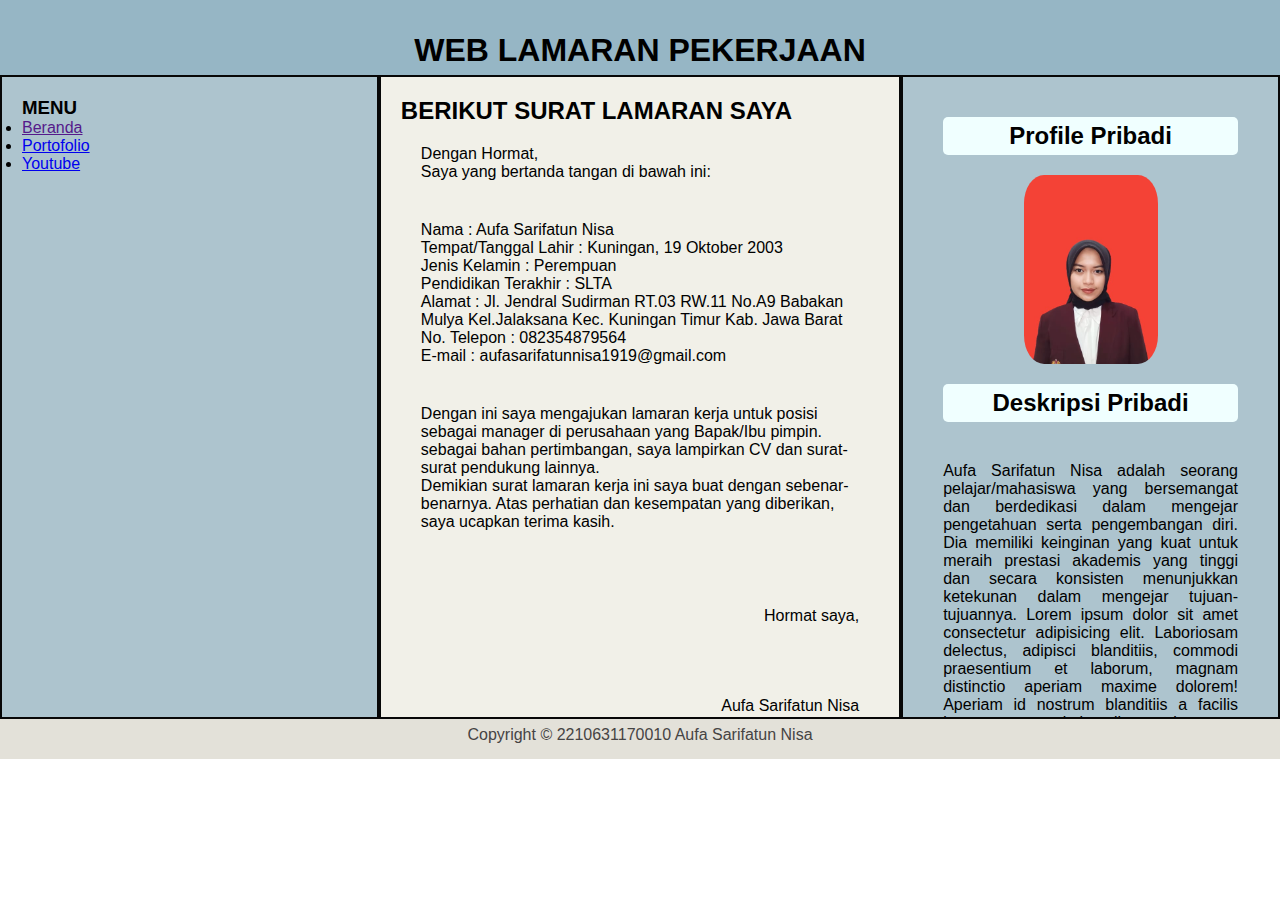
<file: index.html>
<!DOCTYPE html>
<html lang="en">
<head>
    <meta charset="UTF-8">
    <meta name="viewport" content="width=device-width, initial-scale=1.0">
    <link rel="stylesheet" href="index.css">
    <title>UTS Pemograman WEB</title>
</head>
<body>
    <div class="container">
        <div class="head">
            <h1>WEB LAMARAN PEKERJAAN</h1>
        </div>
        <div class="containerbaru">
        <div class="content asside1">
            <h3>MENU</h3>
            <ul>
                <li><a href="">Beranda</a></li>
                <li><a href="Portofolio.html" target="_blank">Portofolio</a></li>
                <li><a href="https://www.youtube.com/@aufasarifatunnisa9879" target="_blank">Youtube</a></li>
            </ul>
        </div>
        <div class="content main">
            <h2>BERIKUT SURAT LAMARAN SAYA </h2>
                <p class="sayalagi">Dengan Hormat,<br>
                    Saya yang bertanda tangan di bawah ini:</p>
                    
                <P >Nama                 : Aufa Sarifatun Nisa <br>
                    Tempat/Tanggal Lahir : Kuningan, 19 Oktober 2003<br>
                    Jenis Kelamin        : Perempuan<br>
                    Pendidikan Terakhir  : SLTA<br>
                    Alamat               : Jl. Jendral Sudirman RT.03 RW.11 No.A9 Babakan Mulya Kel.Jalaksana Kec. Kuningan Timur Kab. Jawa Barat<br>
                    No. Telepon          : 082354879564<br>
                    E-mail               : aufasarifatunnisa1919@gmail.com</p>
                    
                <p>Dengan ini saya mengajukan lamaran kerja untuk posisi sebagai manager di perusahaan yang Bapak/Ibu pimpin.<br>
                    sebagai bahan pertimbangan, saya lampirkan CV dan surat-surat pendukung lainnya.<br>
                    Demikian surat lamaran kerja ini saya buat dengan sebenar-benarnya. Atas perhatian dan kesempatan yang diberikan, saya ucapkan terima kasih.<br>
                    
                <p class="dua">Hormat saya,<br>
                    Aufa Sarifatun Nisa</p>
        </div>
        <div class="content asside2">
            <div class="border">
                <h2 class="bio">Profile Pribadi</h2>
            </div>
            <img class="foto"src="Foto Aufa.jpeg"width="40%">
            <div class="border">
                <h2 class="bio">Deskripsi Pribadi</h2>
            </div>
           <p class="paragraf">
            Aufa Sarifatun Nisa adalah seorang pelajar/mahasiswa yang bersemangat dan berdedikasi dalam mengejar pengetahuan serta pengembangan diri. Dia memiliki keinginan yang kuat untuk meraih prestasi akademis yang tinggi dan secara konsisten menunjukkan ketekunan dalam mengejar tujuan-tujuannya. Lorem ipsum dolor sit amet consectetur adipisicing elit. Laboriosam delectus, adipisci blanditiis, commodi praesentium et laborum, magnam distinctio aperiam maxime dolorem! Aperiam id nostrum blanditiis a facilis ipsa autem animi velit possimus ex delectus nulla eaque quas et, vel quam iure, excepturi debitis, optio accusamus. Amet inventore maxime voluptatibus libero!</p>
        </div>
        </div>
        <div class="clear"></div>
        <div class="footer">Copyright © 2210631170010 Aufa Sarifatun Nisa</div>
    </div>
</body>
</html>
</file>
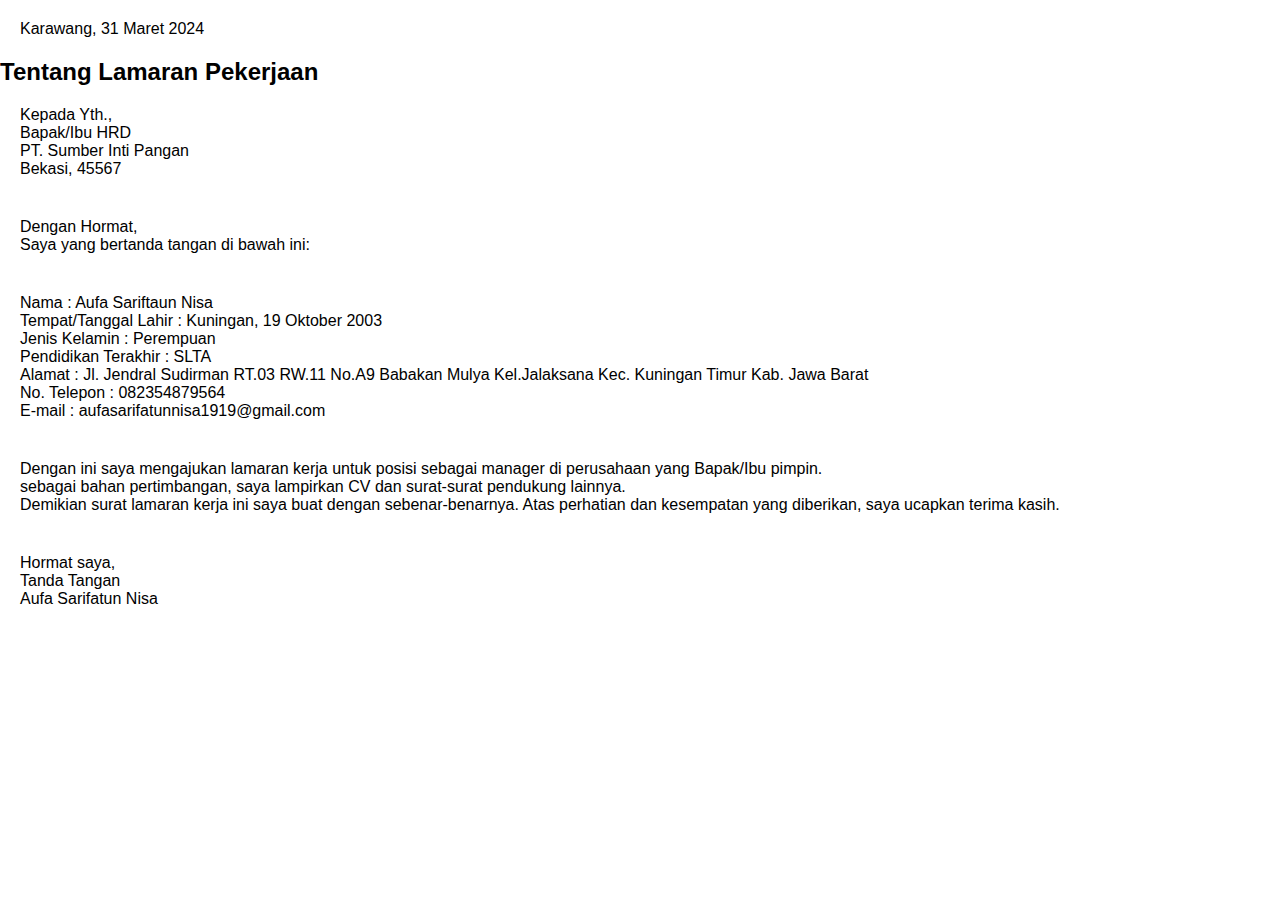
<file: Lamaran Pekerjaan.html>
<!DOCTYPE html>
<html lang="en">
<head>
    <link rel= "stylesheet" href="index.css">
    <meta charset="UTF-8">
    <meta name="viewport" content="width=device-width, initial-scale=1.0">
    <title>Lamaran Pekerjaan</title>
</head>
<body>
    <div class="lamaran">
        <p> Karawang, 31 Maret 2024</p>
            <h2>Tentang Lamaran Pekerjaan</h2>
            <p>Kepada Yth.,<br>
                Bapak/Ibu HRD<br>
                PT. Sumber Inti Pangan<br>
                Bekasi, 45567</p>
                
            <p>Dengan Hormat,<br>
                Saya yang bertanda tangan di bawah ini:</p>
                
            <p>Nama              : Aufa Sariftaun Nisa<br>
                Tempat/Tanggal Lahir : Kuningan, 19 Oktober 2003<br>
                Jenis Kelamin        : Perempuan<br>
                Pendidikan Terakhir  : SLTA<br>
                Alamat               : Jl. Jendral Sudirman RT.03 RW.11 No.A9 Babakan Mulya Kel.Jalaksana Kec. Kuningan Timur Kab. Jawa Barat<br>
                No. Telepon          : 082354879564<br>
                E-mail               : aufasarifatunnisa1919@gmail.com</p>
                
            <p>Dengan ini saya mengajukan lamaran kerja untuk posisi sebagai manager di perusahaan yang Bapak/Ibu pimpin.<br>
                sebagai bahan pertimbangan, saya lampirkan CV dan surat-surat pendukung lainnya.<br>
                Demikian surat lamaran kerja ini saya buat dengan sebenar-benarnya. Atas perhatian dan kesempatan yang diberikan, saya ucapkan terima kasih.<br>
                
            <p>Hormat saya,<br>
                Tanda Tangan<br>
                Aufa Sarifatun Nisa</p>
    </div>
</body>
</html>
</file>
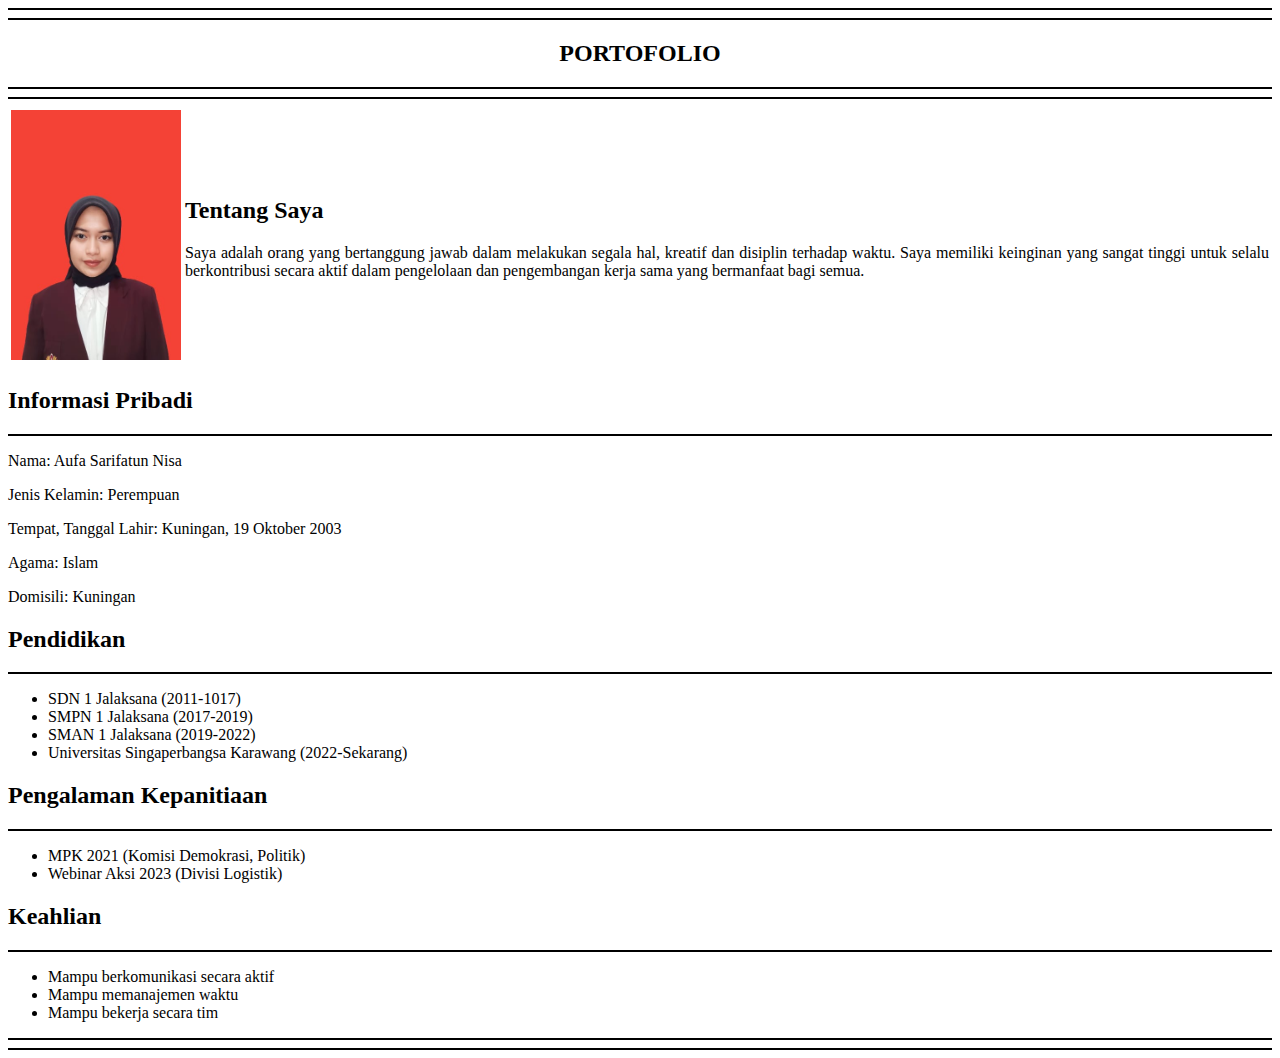
<file: Portofolio.html>
<!DOCTYPE html>
<html lang="en">
<head>
    <meta charset="UTF-8">
    <meta name="viewport" content="width=device-width, initial-scale=1.0">
    <title>Portofolio</title>
    
    <hr size="2" color="black">
    <hr size="2" color="black">
    </hr>
</head>
<body>
    <h2 align="center"> PORTOFOLIO </h2>
    <hr size="2" color="black">
    <hr size="2" color="black">
    </hr>

    <table>
        <tr>
            <td>
                <img width="170px" height="250px" src="Foto Aufa.jpeg" alt="Foto Profil">
            </td>
            <td>
                <h2>Tentang Saya</h2>
                <p align="justify">
                    Saya adalah orang yang bertanggung jawab dalam melakukan segala hal, kreatif dan disiplin terhadap waktu. Saya memiliki keinginan yang sangat tinggi untuk selalu berkontribusi secara aktif dalam pengelolaan dan pengembangan kerja sama yang bermanfaat bagi semua. 
                </p>
            </td>
        </tr>
    </table>

    <h2>Informasi Pribadi</h2>
    <hr size="2" color="black">
        <p>Nama: Aufa Sarifatun Nisa</p>
        <p>Jenis Kelamin: Perempuan</p>
        <p>Tempat, Tanggal Lahir: Kuningan, 19 Oktober 2003</p>
        <p>Agama: Islam</p>
        <p>Domisili: Kuningan</p>
                    
    <h2>Pendidikan</h2>
    <hr size="2" color="black">
    <ul>
        <li>SDN 1 Jalaksana (2011-1017)</li>
        <li>SMPN 1 Jalaksana (2017-2019)</li>
        <li>SMAN 1 Jalaksana (2019-2022)</li>
        <li>Universitas Singaperbangsa Karawang (2022-Sekarang)</li>
    </ul>
                    
    <h2>Pengalaman Kepanitiaan</h2>
    <hr size="2" color="black">
    <ul>
        <li>MPK 2021 (Komisi Demokrasi, Politik) </li>
        <li>Webinar Aksi 2023 (Divisi Logistik)</li>
    </ul>
                    
    <h2>Keahlian</h2>
    <hr size="2" color="black">
    <ul>
        <li>Mampu berkomunikasi secara aktif</li>
        <li>Mampu memanajemen waktu</li>
        <li>Mampu bekerja secara tim</li>
    </ul>
    </td>
    </tr>

    <hr size="2" color="black">
    <hr size="2" color="black">
    </hr>
</body>
</html>
</file>
<file: index.css>
* {
    margin: 0;
    padding: 0;
}
body{
    font-family:Arial, Helvetica, sans-serif;
    overflow:auto;
}

.container {
    background-color: rgb(7, 7, 7);
    margin: auto;
    flex-direction: column;
    display: flex;
}
.containerbaru{
    display: flex;
    width: 100%;
    justify-content: space-between;

}

.head {
    width: 100%;
    height: 75px;
    background-color: #96B6C5;
    text-align: center;
    line-height: 100px;
    margin-right: 25px;
}

.content{
    float: right;
    width: 33%;
    height: 600px;
    align-items: center;
    padding:20px;
    color: rgb(0, 0, 0);
    overflow:scroll;

}

.asside1 {
    background-color: #ADC4CE;
    width: 70%;
    margin: 2px;
    padding: 20px;

}

.asside2 {
    background-color: #ADC4CE;
    margin: 2px;
    width: 70%;
    
    
}
.sayalagi{
    margin-bottom: auto;
}
.satu{
    margin-bottom:auto;
    line-height: 50px;
}
.dua{
    text-align: right;
    line-height: 90px;
}
.main {
    background-color: #F1F0E8;
    margin: 2px;
    width: 100%;
}
.foto{
    display: block;
    margin-right: auto;
    margin-left: auto;
    border-radius: 15%;

}

.border {
    background-color: azure;
    margin: 20px;
    border-radius: 5px;
}
.bio{
    margin: 3px;
    padding: 5px;
    text-align: center;
}
p{
    padding: 20px;
}
.paragraf{
    text-align: justify;
    
}

.footer {
    width: 100%;
    height: 40px;
    line-height: 2;
    background-color: #E3E1D9;
    text-align: center;
    color: rgb(70, 68, 68);
}
</file>
